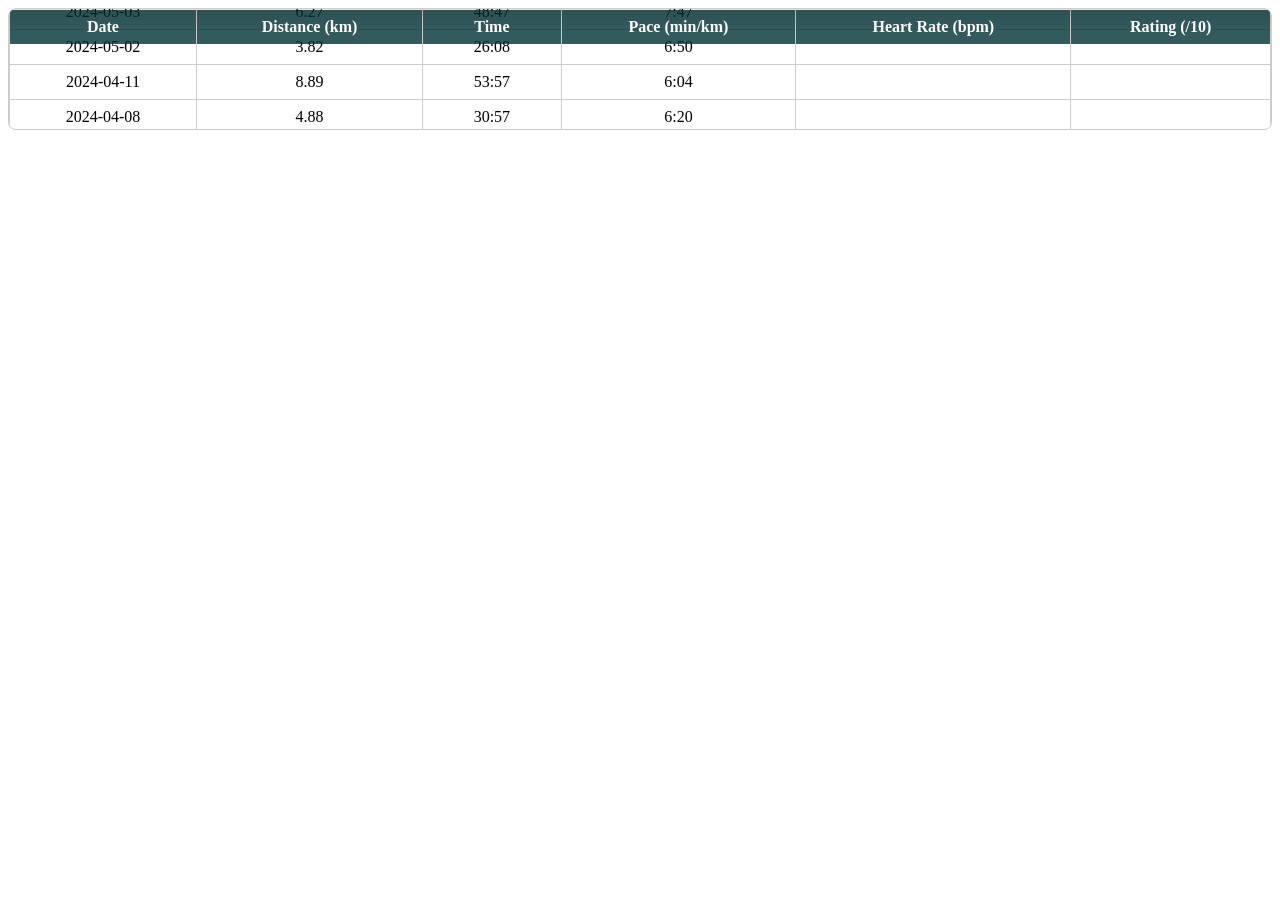
<file: Run-Reader.html>
<!DOCTYPE html>
<html lang="en">
<head>
  <meta charset="UTF-8">
  <title>Run Table Vault</title>
  <style>
    .table-container-run {
      max-height: 120px;      /* Shows roughly last 2 rows */
      overflow-y: auto;       /* Scroll for older rows */
      border: 1px solid #ccc;
      border-radius: 8px;
    }

    .run-table {
      border-collapse: collapse;
      width: 100%;
      min-width: 500px;
    }

    .run-table th, .run-table td {
      border: 1px solid #ccc;
      padding: 8px 12px;
      text-align: center;
    }

    .run-table th {
      background-color: rgba(0, 49, 53, 0.8); /* Dark teal header */
      color: white;
      position: sticky;
      top: 0; /* Keep header visible while scrolling */
    }

    /* Optional: subtle fade at top to hint at scrollable older rows */
    .table-container-run::before {
      content: '';
      display: block;
      height: 20px;
      background: linear-gradient(to bottom, rgba(0,0,0,0.1), transparent);
      position: sticky;
      top: 0;
      pointer-events: none;
      z-index: 2;
    }
  </style>
</head>
<body>
  <!-- Table -->
  <div class="boxc" style="grid-area: box-3">
    <div class="table-container-run" id="tableContainer">
      <table id="runTable" class="run-table">
        <thead>
          <tr>
            <th class="col-date">Date</th>
            <th>Distance (km)</th>
            <th>Time</th>
            <th>Pace (min/km)</th>
            <th>Heart Rate (bpm)</th>
            <th>Rating (/10)</th>
          </tr>
        </thead>
        <tbody>
          <!-- Rows filled automatically from CSV -->
        </tbody>
      </table>
    </div>
  </div>

  <!-- JS to load CSV -->
  <script>
    fetch('runs.csv') // Your CSV file in the same folder
      .then(response => response.text())
      .then(data => {
        const tableBody = document.querySelector('#runTable tbody');
        const tableContainer = document.getElementById('tableContainer');
        const rows = data.split('\n').slice(1).filter(row => row.trim()); // skip header & empty rows

        // Add all rows to table
        rows.forEach(row => {
          const cols = row.split(',');
          const tr = document.createElement('tr');
          cols.forEach(col => {
            const td = document.createElement('td');
            td.textContent = col;
            tr.appendChild(td);
          });
          tableBody.appendChild(tr);
        });

        // Scroll to show last 2 rows
        const rowHeight = tableBody.querySelector('tr')?.offsetHeight || 50; // fallback 50px
        const visibleRows = 2;
        tableContainer.scrollTop = tableBody.scrollHeight - (rowHeight * visibleRows);
      })
      .catch(err => console.error('Error loading CSV:', err));
  </script>
</body>
</html>
</file>
